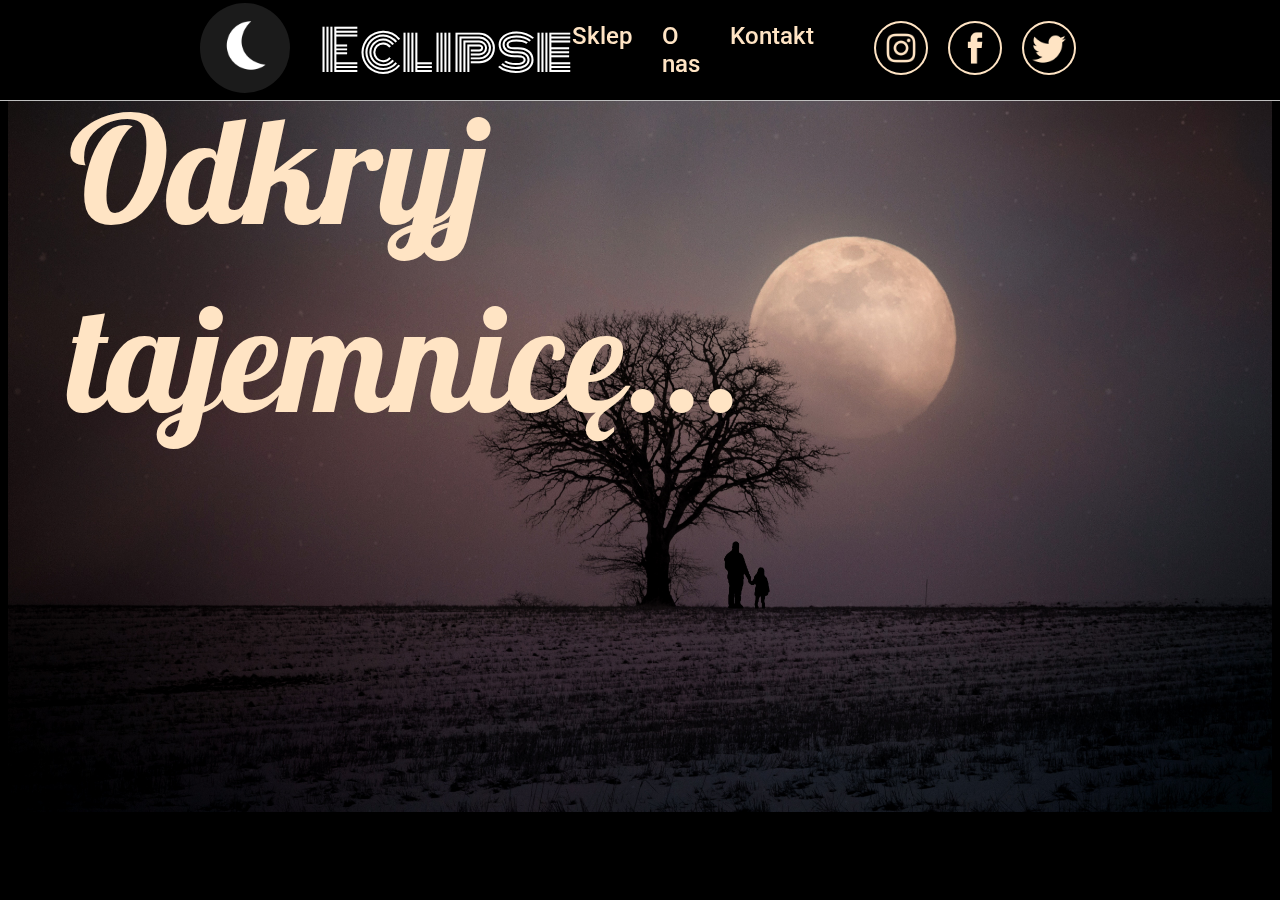
<file: index.html>
<!DOCTYPE html>
<html>
    <head>
        <title>Eclipse</title>
        <link rel="icon" href="images/logo.png">

        <link rel="preconnect" href="https://fonts.googleapis.com">
        <link rel="preconnect" href="https://fonts.gstatic.com" crossorigin>
        <link href="https://fonts.googleapis.com/css2?family=Lobster&family=Monoton&family=Monsieur+La+Doulaise&family=Roboto:wght@400;500;700&display=swap" rel="stylesheet">

        <link rel="stylesheet" href="styles/index.css">
        <link rel="stylesheet" href="styles/header.css">
    </head>
    <body>
        <div class="header">
            <div class="left-section">
                <a href="https://eclipse-streetwear.github.io/eclipse-streetwear/">
                    <img class="header-logo" src="images/logo.png">
                </a>
                <a class="header-title-link" href="https://eclipse-streetwear.github.io/eclipse-streetwear/">
                    <p class="header-title">Eclipse</p>
                </a>
            </div>
            <div class="right-section">
                <div class="header-buttons">
                    <p class="sklep">Sklep</p>
                    <a class="header-buttons-link" href="o-nas.html">
                        <p class="o-nas">O nas</p>
                    </a>
                    <a class="header-buttons-link" href="kontakt.html">
                        <p class="kontakt">Kontakt</p>
                    </a>
                </div>
                <div class="header-social">
                    <a href="https://instagram.com/eclipse._.brand?igshid=YmMyMTA2M2Y=">
                        <img class="header-icon" src="images/instagram.png">
                    </a>
                    <a href="https://www.facebook.com/eclipse.streetwear.brand">
                        <img class="header-icon" src="images/facebook.png">
                    </a>
                    <a href="https://twitter.com/eclipse_stwr?s=21&t=wokJEJPCLLHSsJq3HtJGWg">
                        <img class="header-icon" src="images/twitter-sign.png">
                    </a>
                </div>
            </div>
        </div>

        <div class="main">
            <section class="welcome-page">
                <div class="welcome-image-container">
                    <img class="welcome-image" src="images/winter-2945906.jpg">
                    <div class="welcome-image-text">
                        <p class="welcome-text">Odkryj tajemnicę...</p>
                    </div>
                </div>
            </section>
        </div>
    </body>
</html>
</file>
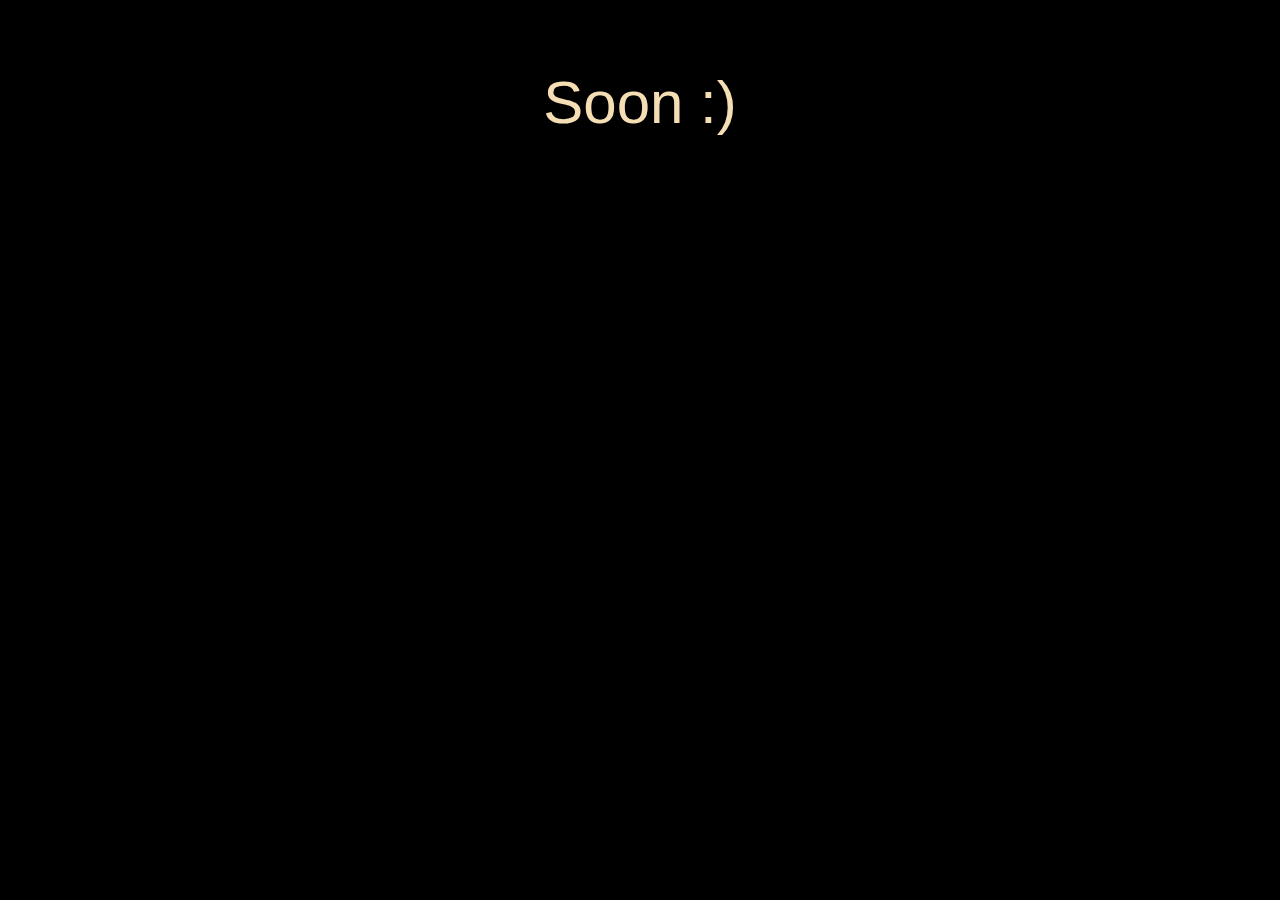
<file: kontakt.html>
<!DOCTYPE html>
<html>
    <head>
        <title>Kontakt</title>
        <link rel="icon" href="images/logo.png">

        <link rel="stylesheet" href="styles/kontakt.css">

        <link rel="preconnect" href="https://fonts.googleapis.com">
        <link rel="preconnect" href="https://fonts.gstatic.com" crossorigin>
        <link href="https://fonts.googleapis.com/css2?family=Lobster&family=Monoton&family=Monsieur+La+Doulaise&family=Roboto:wght@400;500;700&display=swap" rel="stylesheet">
    </head>
    <body>
        <div class="soon-container">
            <p class="soon">Soon :)</p>
        </div>
    </body>
</html>
</file>
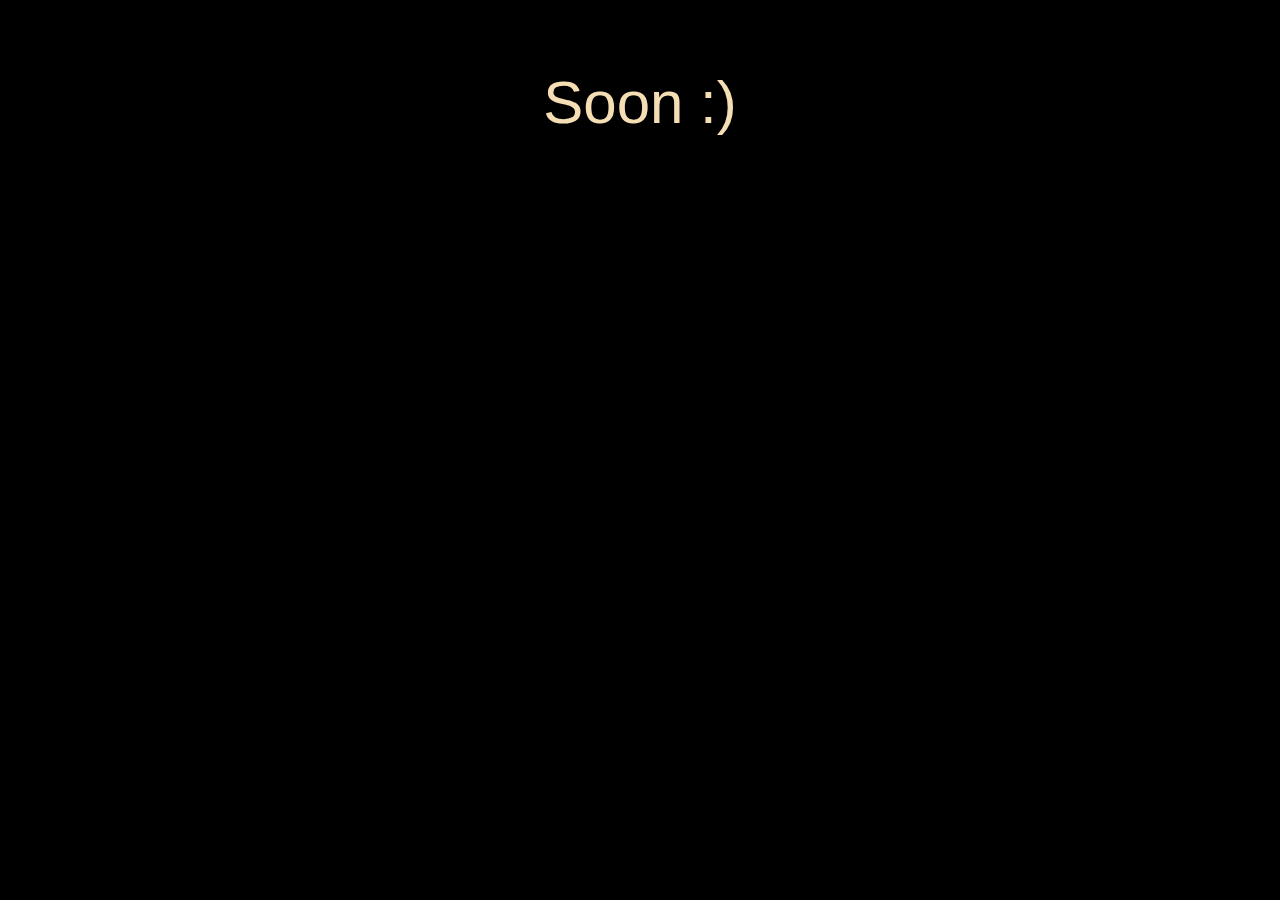
<file: o-nas.html>
<!DOCTYPE html>
<html>
    <head>
        <title>O nas</title>
        <link rel="icon" href="images/logo.png">

        <link rel="stylesheet" href="styles/o-nas.css">

        <link rel="preconnect" href="https://fonts.googleapis.com">
        <link rel="preconnect" href="https://fonts.gstatic.com" crossorigin>
        <link href="https://fonts.googleapis.com/css2?family=Lobster&family=Monoton&family=Monsieur+La+Doulaise&family=Roboto:wght@400;500;700&display=swap" rel="stylesheet">
    </head>
    <body>
        <div class="soon-container">
            <p class="soon">Soon :)</p>
        </div>
    </body>
</html>
</file>
<file: styles/index.css>
body {
    background-color: black;
}

.welcome-page {
    display: block;
    margin-top: 101px;
    height: 100%;
    width: 100%;
    justify-items: center;
}

.welcome-page-container {
    position: relative;
}

.welcome-image {
    height: 100%;
    width: 100%;
}

.welcome-text {
    position: absolute;
    bottom: 0;
    margin-bottom: 450px;
    margin-left: 60px;
    width: 745px;
    font-family: Lobster, Arial;
    font-size: 150px;
    color: bisque;
}
</file>
<file: styles/header.css>
.header {
    position: fixed;
    z-index: 100;
    display: flex;
    flex-direction: row;
    justify-content: space-between;
    top: 0;
    left: 0;
    right: 0;

    background-color: rgb(0, 0, 0);
    height: 100px;
    border-bottom-width: 1px;
    border-bottom-color: rgb(190, 190, 190);
    border-bottom-style: solid;
}

.left-section {
    display: flex;
    align-items: center;
    margin-left: 200px;
}

.header-logo {
    height: 90px;
    border-radius: 45px;
    margin-right: 30px;
}

.header-title-link {
    text-decoration-line: none;
}

.header-title {
    font-family: Monoton, Arial;
    font-size: 56px;
    color: white;
}

.right-section {
    display: flex;
    align-items: center;
    margin-right: 200px;
}

.header-buttons {
    display: flex;
}

.header-buttons-link {
    text-decoration-line: none;
}

.sklep,
.o-nas,
.kontakt {
    font-family: Roboto, Arial;
    font-size: 24px;
    font-weight: 500;
    color: bisque;
    transition: opacity 0.15s;
}

.sklep:hover,
.o-nas:hover,
.kontakt:hover {
    opacity: 0.75;
    cursor: pointer;
}

.o-nas,
.kontakt {
    margin-left: 30px;
}

.header-social {
    display: flex;
    margin-left: 50px;
}

.header-icon {
    height: 50px;
    border-radius: 100px;
    border-width: 3px;
    margin-inline: 10px;
    transition: opacity 0.15s;
    background-color: bisque;
    border-width: 2px;
    border-style: solid;
    border-color: bisque;
}

.header-icon:hover {
    opacity: 0.75;
    cursor: pointer;
}
</file>
<file: styles/kontakt.css>
body {
    background-color: black;
}

.soon-container {
    display: flex;
    justify-content: center;
}

.soon {
    color: wheat;
    font-family: Arial;
    font-size: 60px;
}
</file>
<file: styles/o-nas.css>
body {
    background-color: black;
}

.soon-container {
    display: flex;
    justify-content: center;
}

.soon {
    color: wheat;
    font-family: Arial;
    font-size: 60px;
}
</file>
